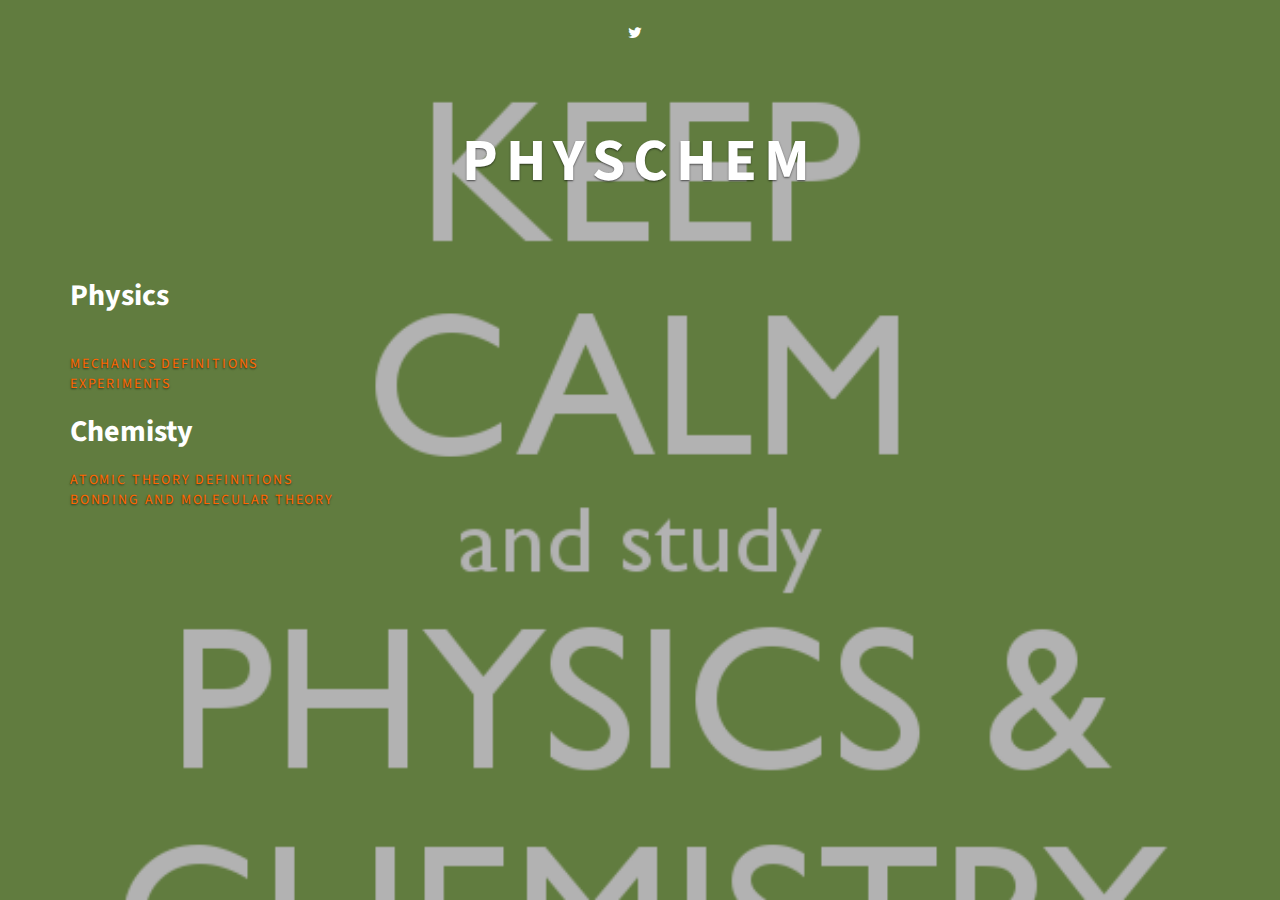
<file: index.html>
<!DOCTYPE html>
<html class="no-js">
  <head>
    <meta charset="utf-8">
    <meta http-equiv="X-UA-Compatible" content="IE=edge">
    <title>PhysChem</title>
    <meta name="description" content="">
    <meta name="viewport" content="width=device-width, initial-scale=1">
    <meta name="robots" content="all,follow">
    <!-- Bootstrap and Font Awesome css-->
    <link rel="stylesheet" href="https://maxcdn.bootstrapcdn.com/font-awesome/4.3.0/css/font-awesome.min.css">
    <link rel="stylesheet" href="https://maxcdn.bootstrapcdn.com/bootstrap/3.3.2/css/bootstrap.min.css">
    <!-- Google fonts-->
    <link rel="stylesheet" href="http://fonts.googleapis.com/css?family=Pacifico">
    <link rel="stylesheet" href="http://fonts.googleapis.com/css?family=Source+Sans+Pro:200,300,400,700">
    <!-- Theme stylesheet-->
    <link rel="stylesheet" href="css/style.default.css" id="theme-stylesheet">
   
    <!-- Custom stylesheet -->
    <link rel="stylesheet" href="css/custom.css">
 
    <!-- Favicon-->
    <link rel="shortcut icon" href="favicon.png">
    <!-- Tweaks for older IEs--><!--[if lt IE 9]>
        <script src="https://oss.maxcdn.com/html5shiv/3.7.2/html5shiv.min.js"></script>
        <script src="https://oss.maxcdn.com/respond/1.4.2/respond.min.js"></script><![endif]-->
  
  </head>
  <body>
    <div style="background-image: url('img/physchem.png')" class="main"> 

</style>
      <div class="overlay"></div>
      <div class="container">
        <p class="social"><a href="https://twitter.com/k_karen_99"><i class="fa fa-twitter"></i></a><br>
        <div class="row">
          <div class="col-sm-12">
		  <br>
            <h1 class="cursive">PhysChem</h1>
		
		<br>
		<h2 >Physics</h2>
		<br>
			<a class="sub" style="color:#FF6600" href="PhysicsChemistry.github.io/Physics definitions.html"> Mechanics Definitions</a>
			<br>
			<a class="sub" style="color:#FF6600" href="PhysicsChemistry.github.io/phys exp.html"> Experiments</a>
			<br>
			<h2 >Chemisty</h2>
			
			<a class="sub" style="color:#FF6600" href="PhysicsChemistry.github.io/Atomic theory.html">Atomic Theory Definitions</a>
			<br>
			<a class="sub" style="color:#FF6600" href="https://PhysicsChemistry.github.io/Bonding and Molecular Theory.html">Bonding and Molecular Theory</a>
			
	  </div>
    <!-- JAVASCRIPT FILES -->
    <script src="https://ajax.googleapis.com/ajax/libs/jquery/1.11.0/jquery.min.js"></script>
    <script>window.jQuery || document.write('<script src="javascripts/vendor/jquery-1.11.0.min.js"><\/script>')</script>
    <script src="https://maxcdn.bootstrapcdn.com/bootstrap/3.3.2/js/bootstrap.min.js"></script>
    <script src="js/jquery.cookie.js"></script>

    <script src="js/front.js"></script>

    
    <script>
      (function(b,o,i,l,e,r){b.GoogleAnalyticsObject=l;b[l]||(b[l]=
      function(){(b[l].q=b[l].q||[]).push(arguments)});b[l].l=+new Date;
      e=o.createElement(i);r=o.getElementsByTagName(i)[0];
      e.src='//www.google-analytics.com/analytics.js';
      r.parentNode.insertBefore(e,r)}(window,document,'script','ga'));
      ga('create','UA-XXXXXXX-X');ga('send','pageview');
    </script>
   
  </body>
</html>
</file>
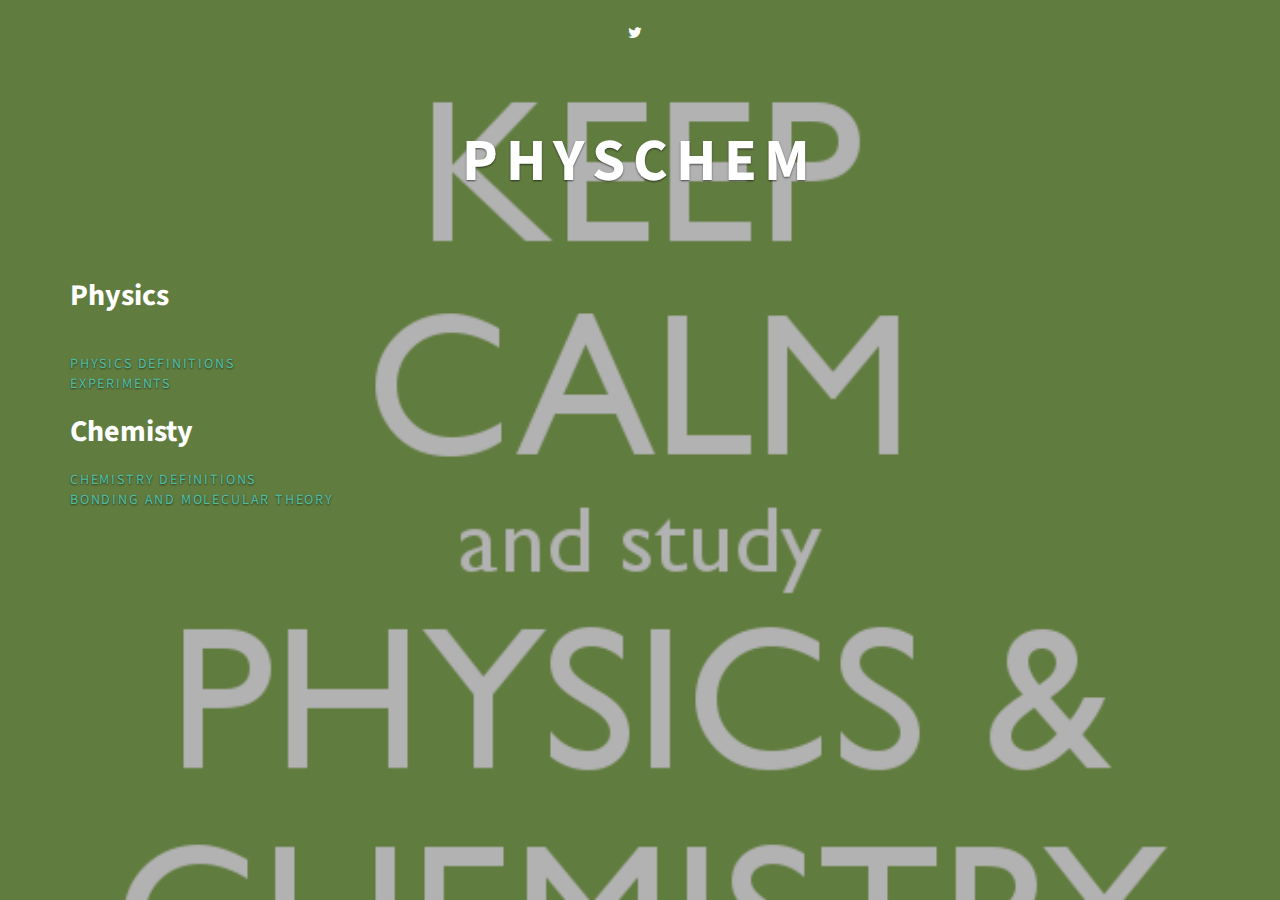
<file: Physchem.html>
<!DOCTYPE html>
<html class="no-js">
  <head>
    <meta charset="utf-8">
    <meta http-equiv="X-UA-Compatible" content="IE=edge">
    <title>PhysChem</title>
    <meta name="description" content="">
    <meta name="viewport" content="width=device-width, initial-scale=1">
    <meta name="robots" content="all,follow">
    <!-- Bootstrap and Font Awesome css-->
    <link rel="stylesheet" href="https://maxcdn.bootstrapcdn.com/font-awesome/4.3.0/css/font-awesome.min.css">
    <link rel="stylesheet" href="https://maxcdn.bootstrapcdn.com/bootstrap/3.3.2/css/bootstrap.min.css">
    <!-- Google fonts-->
    <link rel="stylesheet" href="http://fonts.googleapis.com/css?family=Pacifico">
    <link rel="stylesheet" href="http://fonts.googleapis.com/css?family=Source+Sans+Pro:200,300,400,700">
    <!-- Theme stylesheet-->
    <link rel="stylesheet" href="css/style.default.css" id="theme-stylesheet">
   
    <!-- Custom stylesheet - for your changes-->
    <link rel="stylesheet" href="css/custom.css">
 
    <!-- Favicon-->
    <link rel="shortcut icon" href="favicon.png">
    <!-- Tweaks for older IEs--><!--[if lt IE 9]>
        <script src="https://oss.maxcdn.com/html5shiv/3.7.2/html5shiv.min.js"></script>
        <script src="https://oss.maxcdn.com/respond/1.4.2/respond.min.js"></script><![endif]-->
  
  </head>
  <body>
    <div style="background-image: url('img/physchem.png')" class="main"> 

</style>
      <div class="overlay"></div>
      <div class="container">
        <p class="social"><a href="https://twitter.com/GlenamaddyCS?lang=en"><i class="fa fa-twitter"></i></a><br>
        <div class="row">
          <div class="col-sm-12">
		  <br>
            <h1 class="cursive">PhysChem</h1>
		
		<br>
		<h2 >Physics</h2>
		<br>
			<a class="sub" href="file:///E:/PhysChem%20Website/Physics%20definitions.html">	Physics Definitions</a>
			<br>
			<a class="sub" href="file:///E:/PhysChem%20Website/phys%20exp.html"> Experiments</a>
			<br>
			<h2 >Chemisty</h2>
			
			<a class="sub" href="file:///E:/PhysChem%20Website/Chemistry%20Definitions">Chemistry Definitions</a>
			<br>
			<a class="sub" href="file:///E:/PhysChem%20Website/Bonding%20and%20Molecular%20Theory.html">Bonding and Molecular Theory</a>
			
	  </div>
    <!-- JAVASCRIPT FILES -->
    <script src="https://ajax.googleapis.com/ajax/libs/jquery/1.11.0/jquery.min.js"></script>
    <script>window.jQuery || document.write('<script src="javascripts/vendor/jquery-1.11.0.min.js"><\/script>')</script>
    <script src="https://maxcdn.bootstrapcdn.com/bootstrap/3.3.2/js/bootstrap.min.js"></script>
    <script src="js/jquery.cookie.js"></script>

    <script src="js/front.js"></script>

    <!-- Google Analytics: change UA-XXXXX-X to be your site's ID.-->
    
    <script>
      (function(b,o,i,l,e,r){b.GoogleAnalyticsObject=l;b[l]||(b[l]=
      function(){(b[l].q=b[l].q||[]).push(arguments)});b[l].l=+new Date;
      e=o.createElement(i);r=o.getElementsByTagName(i)[0];
      e.src='//www.google-analytics.com/analytics.js';
      r.parentNode.insertBefore(e,r)}(window,document,'script','ga'));
      ga('create','UA-XXXXXXX-X');ga('send','pageview');
    </script>
   
  </body>
</html>
</file>
<file: css/style.default.css>
.main {
  background-position: center center;
  background-size: cover;
  height: auto;
  left: 0;
  min-height: 100%;
  min-width: 100%;
  position: absolute;
  top: 0;
  width: auto;
}
.button {
    background-color: #CB4428; /* Red(ish) */ 
    border: none;
    color: #FFFFFF;
    padding: 15px 32px;
    text-align: center;
    text-decoration: none;
    display: inline-block;
    font-size: 16px;
}
@media (max-width: 991px) {
  .main {
    padding: 20px;
  }
}
.main .overlay {
  position: absolute;
  top: 0;
  left: 0;
  width: 100%;
  height: 100%;
  background: #000;
  opacity: 0.3;
  filter: alpha(opacity=30);
  z-index: 1;
}
.main .container {
  position: relative;
  z-index: 2;
}
.main #video-background {
  position: fixed;
  top: 0px;
  left: 0px;
  min-width: 100%;
  min-height: 100%;
  width: auto;
  height: auto;
  z-index: 1;
  overflow: hidden;
  background-image: url('../img/video-bg.jpg');
  background-position: center center;
  background-size: cover;
}
.main p.social {
  text-align: center;
  margin-top: 20px;
}
.main p.social a {
  margin: 0 10px 0 0;
  color: #fff;
  display: inline-block;
  width: 26px;
  height: 26px;
  border-radius: 13px;
  line-height: 26px;
  font-size: 15px;
  text-align: center;
  -webkit-transition: all 0.2s ease-out;
  -moz-transition: all 0.2s ease-out;
  transition: all 0.2s ease-out;
  vertical-align: bottom;
}
.main p.social a i {
  vertical-align: bottom;
  line-height: 26px;
}
.main p.social a.facebook {
  background-color: #4460ae;
}
.main p.social a.gplus {
  background-color: #c21f25;
}
.main p.social a.twitter {
  background-color: #3cf;
}
.main p.social a.instagram {
  background-color: #cd4378;
}
.main p.social a.email {
  background-color: #4a7f45;
}
@media (max-width: 991px) {
  .main p.social {
    text-align: center;
  }
}
.main .cursive {
  margin-top: 50px;
  text-transform: uppercase;
  font-size: 60px;
  text-shadow: 0 1px 2px rgba(0, 0, 0, 0.6);
  text-align: center;
  margin-bottom: 40px;
  letter-spacing: 0.13em;
}
@media (max-width: 991px) {
  .main .cursive {
    font-size: 40px;
  }
}
@media (max-width: 767px) {
  .main .cursive {
    font-size: 30px;
  }
}
.main .sub {
  text-align: center;
  text-shadow: 0 1px 2px rgba(0, 0, 0, 0.6);
  text-transform: uppercase;
  letter-spacing: 0.13em;
}
@media (max-width: 991px) {
  .main .sub {
    font-size: 30px;
  }
}
@media (max-width: 767px) {
  .main .sub {
    font-size: 20px;
  }
}
.main .mailing-list {
  margin-top: 50px;
  text-align: center;
}
.main .mailing-list .mailing-list-heading {
  font-weight: 400;
  text-align: center;
  text-shadow: 0 1px 2px rgba(0, 0, 0, 0.6);
  font-size: 30px;
}
@media (min-width: 768px) {
  .main .mailing-list input {
    width: 200px;
  }
}
@media (min-width: 992px) {
  .main .mailing-list input {
    width: 300px;
  }
}
@media (min-width: 1600px) {
  .main .mailing-list {
    margin-top: 100px;
  }
}
.main .transparent {
  background: rgba(255, 255, 255, 0.3);
  border: solid 1px #fff;
  color: #fff;
  text-shadow: 0 1px 2px rgba(0, 0, 0, 0.6);
}
.main .footer {
  position: relative;
  bottom: 20px;
  right: 0px;
  width: 100%;
  z-index: 4;
  margin-top: 50px;
  color: #eee;
  text-shadow: 0 1px 2px rgba(0, 0, 0, 0.6);
}
.main .footer a {
  color: #fff;
}
.main .footer a:hover,
.main .footer a:focus {
  text-decoration: underline;
}
.main .footer p.credit {
  text-align: right;
}
@media (max-width: 991px) {
  .main .footer {
    text-align: center;
  }
  .main .footer p.credit {
    text-align: center;
  }
}
@media (min-width: 992px) {
  .main .footer {
    position: fixed;
    bottom: 20px;
  }
}
/* ====================================== */
/* Default Boostrap stylesheets overwrite */
/* ====================================== */
/* nav */
.nav {
  margin-bottom: 0;
  padding-left: 0;
  list-style: none;
}
.nav > li > a {
  padding: 10px 15px;
}
.nav > li > a:hover,
.nav > li > a:focus {
  background-color: #eeeeee;
}
.nav > li.disabled > a {
  color: #999999;
}
.nav > li.disabled > a:hover,
.nav > li.disabled > a:focus {
  color: #999999;
}
.nav .open > a,
.nav .open > a:hover,
.nav .open > a:focus {
  background-color: #eeeeee;
  border-color: #4fbfa8;
}
.nav-tabs {
  border-bottom: 1px solid #dddddd;
}
.nav-tabs > li > a {
  line-height: 1.42857143;
  border-radius: 4px 4px 0 0;
}
.nav-tabs > li > a:hover {
  border-color: #eeeeee #eeeeee #dddddd;
}
.nav-tabs > li.active > a,
.nav-tabs > li.active > a:hover,
.nav-tabs > li.active > a:focus {
  color: #555555;
  background-color: #ffffff;
  border: 1px solid #dddddd;
}
.nav-pills > li > a {
  border-radius: 0;
}
.nav-pills > li.active > a,
.nav-pills > li.active > a:hover,
.nav-pills > li.active > a:focus {
  color: #ffffff;
  background-color: #4fbfa8;
}
.nav-tabs-justified > li > a {
  border-radius: 4px;
}
.nav-tabs-justified > .active > a,
.nav-tabs-justified > .active > a:hover,
.nav-tabs-justified > .active > a:focus {
  border: 1px solid #dddddd;
}
@media (min-width: 768px) {
  .nav-tabs-justified > li > a {
    border-bottom: 1px solid #dddddd;
    border-radius: 4px 4px 0 0;
  }
  .nav-tabs-justified > .active > a,
  .nav-tabs-justified > .active > a:hover,
  .nav-tabs-justified > .active > a:focus {
    border-bottom-color: #ffffff;
  }
}
/* navbar */
.navbar {
  font-family: 'Source Sans Pro', sans-serif;
  min-height: 80px;
  margin-bottom: 30px;
  border-bottom: 1px solid transparent;
}
@media (min-width: 768px) {
  .navbar {
    border-radius: 0;
  }
}
.navbar-collapse {
  max-height: 340px;
  overflow-x: visible;
  padding-right: 15px;
  padding-left: 15px;
}
.navbar-collapse.in {
  overflow-y: auto;
}
@media (min-width: 768px) and (max-width: 991px) {
  .navbar-collapse {
    font-size: 12px;
  }
}
@media (min-width: 768px) {
  .navbar-collapse {
    float: left;
    width: auto;
    border-top: 0;
    box-shadow: none;
  }
  .navbar-collapse.collapse {
    display: block !important;
    height: auto !important;
    padding-bottom: 0;
    overflow: visible !important;
  }
  .navbar-collapse.in {
    overflow-y: visible;
  }
  .navbar-collapse.right {
    float: right;
  }
  .navbar-fixed-top .navbar-collapse,
  .navbar-static-top .navbar-collapse,
  .navbar-fixed-bottom .navbar-collapse {
    padding-left: 0;
    padding-right: 0;
  }
}
.container > .navbar-header,
.container-fluid > .navbar-header,
.container > .navbar-collapse,
.container-fluid > .navbar-collapse {
  margin-right: -15px;
  margin-left: -15px;
}
@media (min-width: 768px) {
  .container > .navbar-header,
  .container-fluid > .navbar-header,
  .container > .navbar-collapse,
  .container-fluid > .navbar-collapse {
    margin-right: 0;
    margin-left: 0;
  }
}
.navbar-brand {
  float: left;
  padding: 10px 15px;
  font-size: 18px;
  line-height: 20px;
  height: 80px;
}
.navbar-brand:hover,
.navbar-brand:focus {
  text-decoration: none;
}
@media (min-width: 768px) {
  .navbar > .container .navbar-brand,
  .navbar > .container-fluid .navbar-brand {
    margin-left: -15px;
  }
}
.navbar-toggle {
  padding: 9px 10px !important;
  margin-right: 15px;
  border-radius: 4px;
}
.navbar-nav {
  margin: 15px -15px;
}
.navbar-nav > li > a {
  padding-top: 10px;
  padding-bottom: 10px;
  line-height: 20px;
}
@media (max-width: 767px) {
  .navbar-nav .open .dropdown-menu > li > a,
  .navbar-nav .open .dropdown-menu .dropdown-header {
    padding: 5px 15px 5px 25px;
  }
  .navbar-nav .open .dropdown-menu > li > a {
    line-height: 20px;
  }
  .navbar-nav .open .dropdown-menu > li > a:hover,
  .navbar-nav .open .dropdown-menu > li > a:focus {
    background-image: none;
  }
}
@media (min-width: 768px) {
  .navbar-nav {
    float: left;
    margin: 0;
  }
  .navbar-nav > li {
    float: left;
  }
  .navbar-nav > li > a {
    padding-top: 30px;
    padding-bottom: 30px;
  }
  .navbar-nav.navbar-right:last-child {
    margin-right: -15px;
  }
}
.navbar-form {
  margin-left: -15px;
  margin-right: -15px;
  padding: 10px 15px;
  border: none;
  margin-top: 23px;
  margin-bottom: 23px;
}
@media (max-width: 767px) {
  .navbar-form .form-group {
    margin-bottom: 5px;
  }
}
.navbar-btn {
  margin-top: 23px;
  margin-bottom: 23px;
}
.navbar-btn.btn-sm {
  margin-top: 25px;
  margin-bottom: 25px;
}
.navbar-btn.btn-xs {
  margin-top: 29px;
  margin-bottom: 29px;
}
.navbar-text {
  margin-top: 30px;
  margin-bottom: 30px;
}
@media (min-width: 768px) {
  .navbar-text {
    float: left;
    margin-left: 15px;
    margin-right: 15px;
  }
  .navbar-text.navbar-right:last-child {
    margin-right: 0;
  }
}
.navbar-default {
  background-color: #ffffff;
  border-bottom-color: #e6e6e6;
}
.navbar-default .navbar-brand {
  color: #777777;
}
.navbar-default .navbar-brand:hover,
.navbar-default .navbar-brand:focus {
  color: #5e5e5e;
  background-color: transparent;
}
.navbar-default .navbar-text {
  color: #777777;
}
.navbar-default .navbar-nav > li > a {
  color: #777777;
}
.navbar-default .navbar-nav > li > a:hover,
.navbar-default .navbar-nav > li > a:focus {
  color: #333333;
  background-color: transparent;
}
.navbar-default .navbar-nav > .active > a,
.navbar-default .navbar-nav > .active > a:hover,
.navbar-default .navbar-nav > .active > a:focus {
  color: #555555;
  background-color: transparent;
}
.navbar-default .navbar-nav > .disabled > a,
.navbar-default .navbar-nav > .disabled > a:hover,
.navbar-default .navbar-nav > .disabled > a:focus {
  color: #cccccc;
  background-color: transparent;
}
.navbar-default .navbar-toggle {
  border-color: #dddddd;
}
.navbar-default .navbar-toggle:hover,
.navbar-default .navbar-toggle:focus {
  background-color: #4fbfa8;
}
.navbar-default .navbar-toggle .icon-bar {
  background-color: #888888;
}
.navbar-default .navbar-collapse {
  border-color: #e6e6e6;
}
.navbar-default .navbar-nav > .open > a,
.navbar-default .navbar-nav > .open > a:hover,
.navbar-default .navbar-nav > .open > a:focus {
  background-color: transparent;
  color: #555555;
}
@media (max-width: 767px) {
  .navbar-default .navbar-nav .open .dropdown-menu > li > a {
    color: #777777;
  }
  .navbar-default .navbar-nav .open .dropdown-menu > li > a:hover,
  .navbar-default .navbar-nav .open .dropdown-menu > li > a:focus {
    color: #333333;
    background-color: transparent;
  }
  .navbar-default .navbar-nav .open .dropdown-menu > .active > a,
  .navbar-default .navbar-nav .open .dropdown-menu > .active > a:hover,
  .navbar-default .navbar-nav .open .dropdown-menu > .active > a:focus {
    color: #555555;
    background-color: transparent;
  }
  .navbar-default .navbar-nav .open .dropdown-menu > .disabled > a,
  .navbar-default .navbar-nav .open .dropdown-menu > .disabled > a:hover,
  .navbar-default .navbar-nav .open .dropdown-menu > .disabled > a:focus {
    color: #cccccc;
    background-color: transparent;
  }
}
.navbar-default .navbar-link {
  color: #777777;
}
.navbar-default .navbar-link:hover {
  color: #333333;
}
/* scaffolding */
body {
  font-family: 'Source Sans Pro', sans-serif;
  font-size: 14px;
  line-height: 1.42857143;
  color: #ffffff;
  background-color: black;
}
a {
  color: #4fbfa8;
  text-decoration: none;
}
a:hover,
a:focus {
  color: #348e7b;
  text-decoration: underline;
}
a:focus {
  outline: thin dotted;
  outline: 5px auto -webkit-focus-ring-color;
  outline-offset: -2px;
}
.img-rounded {
  border-radius: 6px;
}
hr {
  margin-top: 20px;
  margin-bottom: 20px;
  border: 0;
  border-top: 1px solid #eeeeee;
}
/* breadcrumbs */
.breadcrumb {
  padding: 8px 0;
  margin-bottom: 20px;
  background-color: #ffffff;
  border-radius: 0;
  text-align: right;
}
.breadcrumb > li + li:before {
  content: ">\00a0";
  color: #cccccc;
}
.breadcrumb > .active {
  color: #999999;
}
@media (max-width: 991px) {
  .breadcrumb {
    padding: 8px 0;
    text-align: center;
  }
}
/* buttons  */
.btn {
  font-weight: 700;
  font-family: 'Source Sans Pro', sans-serif;
  text-transform: uppercase;
  letter-spacing: 0.08em;
  padding: 6px 12px;
  font-size: 14px;
  line-height: 1.42857143;
  border-radius: 3px;
}
.btn-primary {
  color: #4fbfa8;
  background-color: #ffffff;
  border-color: #4fbfa8;
}
.btn-primary:hover,
.btn-primary:focus,
.btn-primary:active,
.btn-primary.active,
.open .dropdown-toggle.btn-primary {
  color: #4fbfa8;
  background-color: #ebebeb;
  border-color: #389985;
}
.btn-primary:active,
.btn-primary.active,
.open .dropdown-toggle.btn-primary {
  background-image: none;
}
.btn-primary.disabled,
.btn-primary[disabled],
fieldset[disabled] .btn-primary,
.btn-primary.disabled:hover,
.btn-primary[disabled]:hover,
fieldset[disabled] .btn-primary:hover,
.btn-primary.disabled:focus,
.btn-primary[disabled]:focus,
fieldset[disabled] .btn-primary:focus,
.btn-primary.disabled:active,
.btn-primary[disabled]:active,
fieldset[disabled] .btn-primary:active,
.btn-primary.disabled.active,
.btn-primary[disabled].active,
fieldset[disabled] .btn-primary.active {
  background-color: #ffffff;
  border-color: #4fbfa8;
}
.btn-primary .badge {
  color: #ffffff;
  background-color: #4fbfa8;
}
.btn-primary:hover,
.btn-primary:focus,
.btn-primary:active,
.btn-primary.active {
  background: #4fbfa8;
  color: #ffffff;
}
.btn-lg {
  padding: 10px 16px;
  font-size: 18px;
  line-height: 1.33;
  border-radius: 4px;
}
.btn-sm {
  padding: 5px 10px;
  font-size: 12px;
  line-height: 1.5;
  border-radius: 3px;
}
.btn-xs {
  padding: 1px 5px;
  font-size: 12px;
  line-height: 1.5;
  border-radius: 3px;
}
/* dropdowns */
.dropdown-menu > li > a {
  padding: 5px 20px;
}
/* labels */
.label {
  font-family: 'Source Sans Pro', sans-serif;
  font-weight: normal;
  text-transform: uppercase;
}
/* forms.less */
label {
  font-weight: normal;
}
.form-control {
  -webkit-box-shadow: none;
  box-shadow: none;
}
.form-control::-moz-placeholder {
  color: #fafafa;
  opacity: 1;
}
.form-control:-ms-input-placeholder {
  color: #fafafa;
}
.form-control::-webkit-input-placeholder {
  color: #fafafa;
  opacity: 1 !important;
}
.form-group {
  margin-bottom: 20px;
}
/* pager*/
.pager {
  margin: 20px 0;
  border-top: solid 1px #eeeeee;
  padding-top: 20px;
  text-transform: uppercase;
  font-family: 'Source Sans Pro', sans-serif;
}
.pager li {
  display: inline;
}
.pager li > a,
.pager li > span {
  background-color: #ffffff;
  border: 1px solid #4fbfa8;
  border-radius: 4px;
}
.pager li > a:hover,
.pager li > a:focus {
  text-decoration: none;
  color: #fff;
  background-color: #4fbfa8;
}
.pager .disabled > a,
.pager .disabled > a:hover,
.pager .disabled > a:focus,
.pager .disabled > span {
  color: #999999;
  background-color: #ffffff;
  border-color: #ddd;
}
/* pagination */
.pagination {
  margin: 20px 0;
  font-family: 'Source Sans Pro', sans-serif;
  border-radius: 0;
}
.pagination > li > a,
.pagination > li > span {
  padding: 6px 12px;
  line-height: 1.42857143;
  text-decoration: none;
  color: #4fbfa8;
  background-color: #ffffff;
  border: 1px solid #dddddd;
}
.pagination > li > a:hover,
.pagination > li > span:hover,
.pagination > li > a:focus,
.pagination > li > span:focus {
  color: #4fbfa8;
  background-color: #bfe8df;
  border-color: #dddddd;
}
.pagination > .active > a,
.pagination > .active > span,
.pagination > .active > a:hover,
.pagination > .active > span:hover,
.pagination > .active > a:focus,
.pagination > .active > span:focus {
  z-index: 2;
  color: #ffffff;
  background-color: #4fbfa8;
  border-color: #4fbfa8;
}
.pagination > .disabled > span,
.pagination > .disabled > span:hover,
.pagination > .disabled > span:focus,
.pagination > .disabled > a,
.pagination > .disabled > a:hover,
.pagination > .disabled > a:focus {
  color: #999999;
  background-color: #ffffff;
  border-color: #dddddd;
}
/* responsive utilities */
@media (max-width: 767px) {
  .text-center-xs {
    text-align: center !important;
  }
  .text-center-xs img {
    display: block;
    margin-left: auto;
    margin-right: auto;
  }
}
@media (min-width: 768px) and (max-width: 991px) {
  .text-center-sm {
    text-align: center !important;
  }
  .text-center-sm img {
    display: block;
    margin-left: auto;
    margin-right: auto;
  }
}
/* type */
h1,
h2,
h3,
h4,
h5,
h6,
.h1,
.h2,
.h3,
.h4,
.h5,
.h6 {
  font-family: 'Source Sans Pro', sans-serif;
  font-weight: 700;
  line-height: 1.2;
  color: #ffffff;
}
h1,
.h1,
h2,
.h2,
h3,
.h3 {
  margin-top: 20px;
  margin-bottom: 20px;
}
p {
  margin: 0 0 10px;
}
.lead {
  margin-bottom: 20px;
  font-size: 16px;
}
@media (min-width: 768px) {
  .lead {
    font-size: 21px;
  }
}
.text-small {
  font-size: 12px;
}
.text-large {
  font-size: 18px;
}
.text-italic {
  font-style: italic;
}
.text-primary {
  color: #4fbfa8;
}
a.text-primary:hover {
  color: #3aa18c;
}
.bg-primary {
  color: #fff;
  background-color: #4fbfa8;
}
a.bg-primary:hover {
  background-color: #3aa18c;
}
abbr[title],
abbr[data-original-title] {
  border-bottom: 1px dotted #999999;
}
blockquote {
  padding: 10px 20px;
  margin: 0 0 20px;
  font-size: 14px;
  border-left: 5px solid #4fbfa8;
}
blockquote footer,
blockquote small,
blockquote .small {
  display: block;
  font-size: 80%;
  line-height: 1.42857143;
  color: #999999;
}
blockquote footer:before,
blockquote small:before,
blockquote .small:before {
  content: '\2014 \00A0';
}
.blockquote-reverse,
blockquote.pull-right {
  border-right: 5px solid #4fbfa8;
}
address {
  margin-bottom: 20px;
  line-height: 1.42857143;
}
.panel {
  margin-bottom: 20px;
  background-color: #ffffff;
  border: 1px solid transparent;
  border-radius: 0;
  -webkit-box-shadow: 0 0 0;
  box-shadow: 0 0 0;
}
.panel-primary {
  border-color: #4fbfa8;
}
.panel-primary > .panel-heading {
  color: #ffffff;
  background-color: #4fbfa8;
  border-color: #4fbfa8;
}
.panel-primary > .panel-heading + .panel-collapse .panel-body {
  border-top-color: #4fbfa8;
}
.panel-primary > .panel-footer + .panel-collapse .panel-body {
  border-bottom-color: #4fbfa8;
}
.panel-primary .panel-title {
  font-weight: 300;
}
.panel-primary .panel-title a:hover {
  color: #fff;
  text-decoration: none;
}
a.badge:hover,
a.badge:focus {
  color: #ffffff;
  text-decoration: none;
  cursor: pointer;
}
a.list-group-item.active > .badge,
.nav-pills > .active > a > .badge {
  color: #4fbfa8;
  background-color: #ffffff;
}
.nav-pills > li > a > .badge {
  margin-left: 3px;
}
</file>
<file: css/custom.css>
/* your styles go here */
</file>
